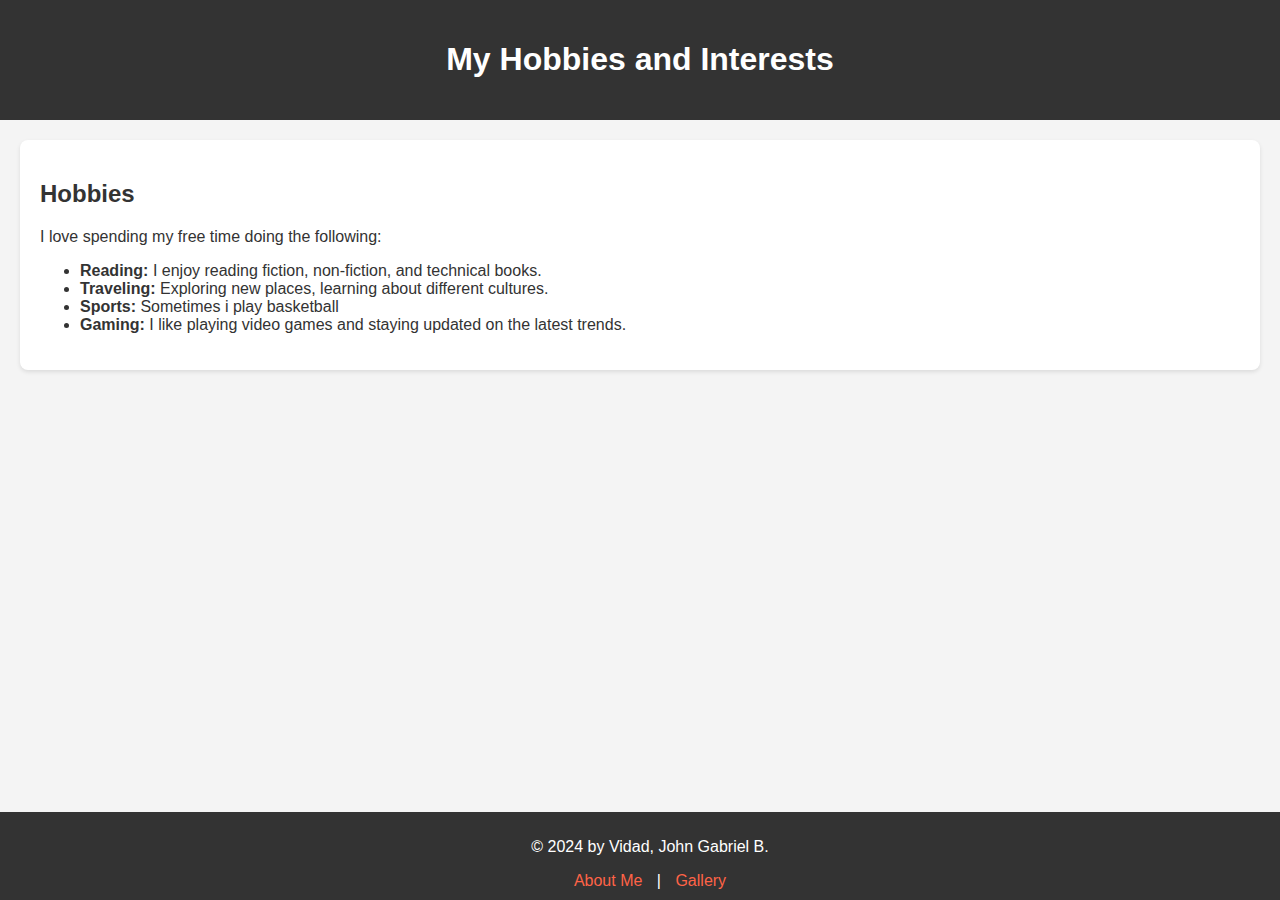
<file: hobbies.html>
<!DOCTYPE html>
<html lang="en">
<head>
    <meta charset="UTF-8">
    <meta name="viewport" content="width=device-width, initial-scale=1.0">
    <title>My Hobbies</title>
    <link rel="stylesheet" href="styles.css">
</head>
<body>
    <header>
        <h1>My Hobbies and Interests</h1>
    </header>

    <section>
        <h2>Hobbies</h2>
        <p>I love spending my free time doing the following:</p>
        <ul>
            <li><strong>Reading:</strong> I enjoy reading fiction, non-fiction, and technical books.</li>
            <li><strong>Traveling:</strong> Exploring new places, learning about different cultures.</li>
            <li><strong>Sports:</strong> Sometimes i play basketball</li>
            <li><strong>Gaming:</strong> I like playing video games and staying updated on the latest trends.</li>
        </ul>
    </section>

    <footer>
        <p>&copy; 2024 by Vidad, John Gabriel B.</p>
        <a href="index.html">About Me</a> | 
        <a href="gallery.html">Gallery</a>
    </footer>

    <script src="script.js"></script>
</body>
</html>
</file>
<file: styles.css>
/* Basic styles for the body */
body {
    font-family: Arial, sans-serif;
    margin: 0;
    padding: 0;
    background-color: #f4f4f4;
    color: #333;
}

/* Header styles */
header {
    background-color: #333;
    color: white;
    padding: 20px;
    text-align: center;
}

/* Section styles */
section {
    margin: 20px;
    padding: 20px;
    background-color: white;
    border-radius: 8px;
    box-shadow: 0 2px 4px rgba(0, 0, 0, 0.1);
}

/* Image styles */
img {
    max-width: 100%;
    height: auto;
    display: block;
    margin: 0 auto;
}

/* Gallery styles */
.gallery {
    display: flex;
    justify-content: space-around;
    flex-wrap: wrap;
}

.gallery img {
    margin: 10px;
    border-radius: 8px;
    width: 30%;
}

/* Footer styles */
footer {
    text-align: center;
    padding: 10px;
    background-color: #333;
    color: white;
    position: fixed;
    bottom: 0;
    width: 100%;
}

footer a {
    color: #ff6347;
    margin: 0 10px;
    text-decoration: none;
}

footer a:hover {
    text-decoration: underline;
}
</file>
